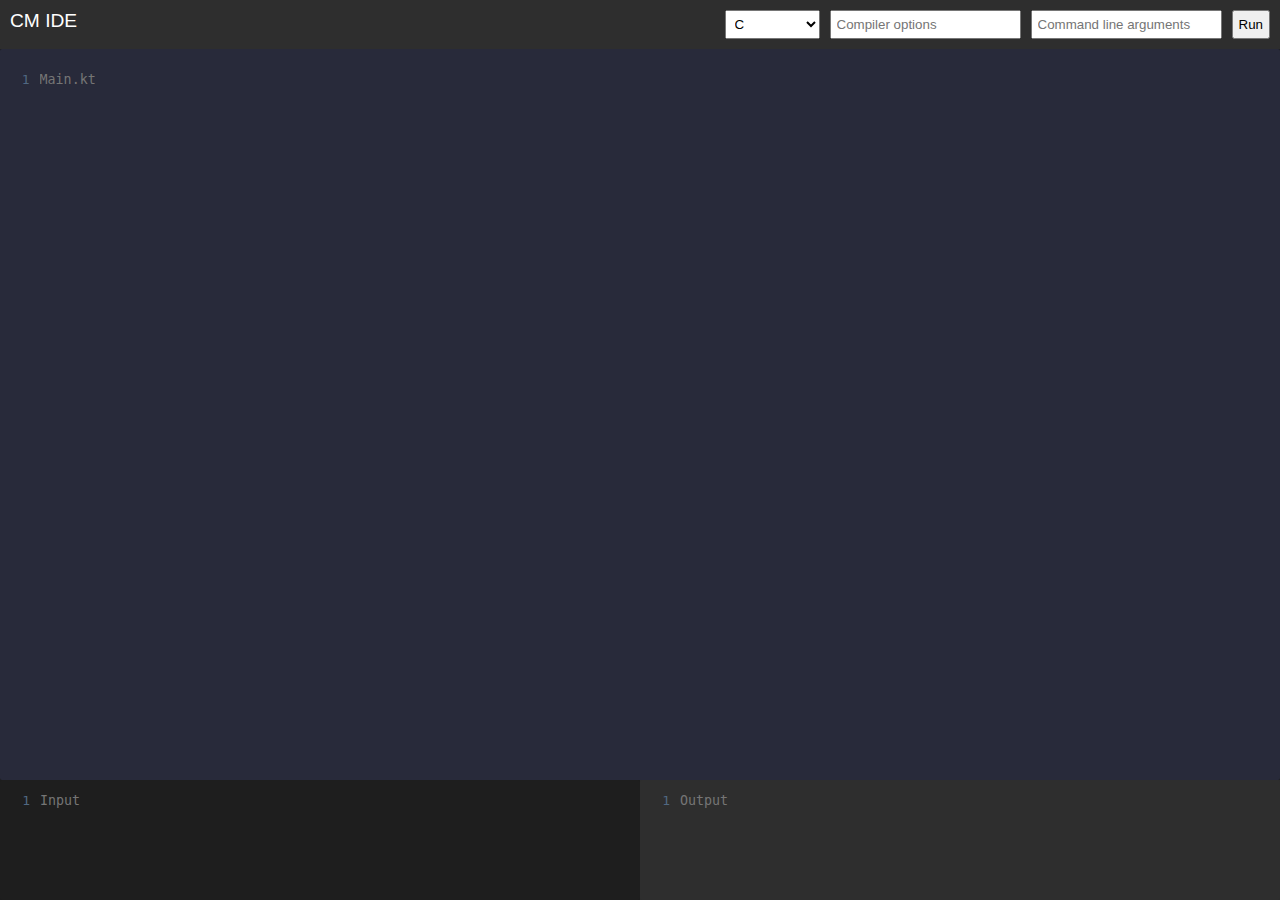
<file: FrontEnd/hak3.html>
<!DOCTYPE html>
<html lang="en">
<head>
    <meta charset="UTF-8">
    <meta name="viewport" content="width=device-width, initial-scale=1.0">
    <title>ClayMixers IDE</title>
    <link rel="stylesheet" href="style3.css">
</head>
<body>
    <div class="container">
        <header>
            <div class="title">CM IDE</div>
            <div class="options">
                <select id="language">
                    <option value="c">C</option>
                    <option value="cpp">C++</option>
                    <option value="cs">C#</option>
                    <option value="elixir">Elixir</option>
                    <option value="erl">Erlang</option>
                    <option value="go">Go</option>
                    <option value="hs">Haskell</option>
                    <option value="java">Java</option>
                    <option value="js">JavaScript</option>
                    <option value="kt">Kotlin</option>
                    <option value="php">PHP</option>
                    <option value="py">Python</option>
                    <option value="rs">Rust</option>
                    <option value="scala">Scala</option>
                    <option value="swift">Swift</option>
                    <option value="ts">TypeScript</option>
                    <option value="zig">Zig</option>
                </select>
                <input type="text" id="compiler-options" placeholder="Compiler options">
                <input type="text" id="command-arguments" placeholder="Command line arguments">
                <button id="run-button">Run</button>
            </div>
        </header>
        <main>
            <div class="editor">
				<div class="line-numbers" id="editor-line-numbers">
					<span></span>
				</div>
				<textarea id="editor" placeholder="Main.kt"></textarea>
			</div>
        </main>
        <footer>
            <main>
                <div class="editorInput">
				    <div class="line-numbers" id="input-line-numbers">
                        <span></span>
				    </div>
			    <textarea id="input" placeholder="Input"></textarea>
                </div>
            </main>
            <mainOut>
                <div class="editorOutput">
				    <div class="line-numbers" id="output-line-numbers">
                        <span></span>
				    </div>
                    <textarea id="output" placeholder="Output" readonly></textarea>
                </div>
            </mainOut>
        </footer>
    </div>
    <script src="script.js"></script>
</body>
</html>
</file>
<file: FrontEnd/style3.css>
body, html {
    margin: 0;
    padding: 0;
    height: 100%;
    font-family: Arial, sans-serif;
}

.container {
    display: flex;
    flex-direction: column;
    height: 100%;
}

header {
    display: flex;
    justify-content: space-between;
    padding: 10px;
    background-color: #2e2e2e;
    color: white;
}

.title {
    font-size: 1.2em;
}

.options {
    display: flex;
    align-items: center;
}

.options select, .options input, .options button {
    margin-left: 10px;
    padding: 5px;
}

main {
    flex-grow: 1;
    display: flex;
    flex-direction: column;
    background-color: #1e1e1e;
}
/*
#editor {
    flex-grow: 1;
    width: 100%;
    background-color: #1e1e1e;
    color: #c5c5c5;
    border: none;
    padding: 10px;
    font-family: monospace;
    font-size: 1em;
    resize: none;
}*/

footer {
    display: flex;
}

#input, #output {
    flex-grow: 1;
    width: 50%;
    height: 100px;
    /*padding: 10px;*/
    padding: 0;
    /*border: none;*/
    resize: none;
    line-height: 21px;
    overflow-y: auto;
    border: 0;
    outline: none;
}

#input {
    background-color: #1e1e1e;
    color: #c5c5c5;
}

#output {
    background-color: #2e2e2e;
    color: #c5c5c5;
}

.editorInput, .editorOutput {
    display: flex;
    gap: 10px;
    font-family: monospace;
    line-height: 21px;
    border-radius: 2px;
    padding: 10px;
    height: 100%;
    overflow-y: auto;
    max-height: 800px;
}

.editorInput {
    background: #1e1e1e;
}

.editorOutput {
    background: #2e2e2e;
}
mainOut {
    flex-grow: 1;
    display: flex;
    flex-direction: column;
    background-color: #2e2e2e;
}



.editor {
    display: flex;
    gap: 10px;
    font-family: monospace;
    line-height: 21px;
    background: #282a3a;
    border-radius: 2px;
    padding: 20px 10px;
    height: 100%;
    overflow-y: auto;
    max-height: 800px;
}

.line-numbers {
    width: 20px;
    text-align: right;
    /*height: 500px;*/
}

.line-numbers span {
    counter-increment: linenumber;
}

.line-numbers span::before {
    content: counter(linenumber);
    display: block;
    color: #506882;
}

#editor {
    height: 100%;
    line-height: 21px;
    overflow-y: hidden;
    padding: 0;
    border: 0;
    background: #282a3a;
    color: #FFF;
    width: 100%;
    outline: none;
    resize: none;
}
</file>
